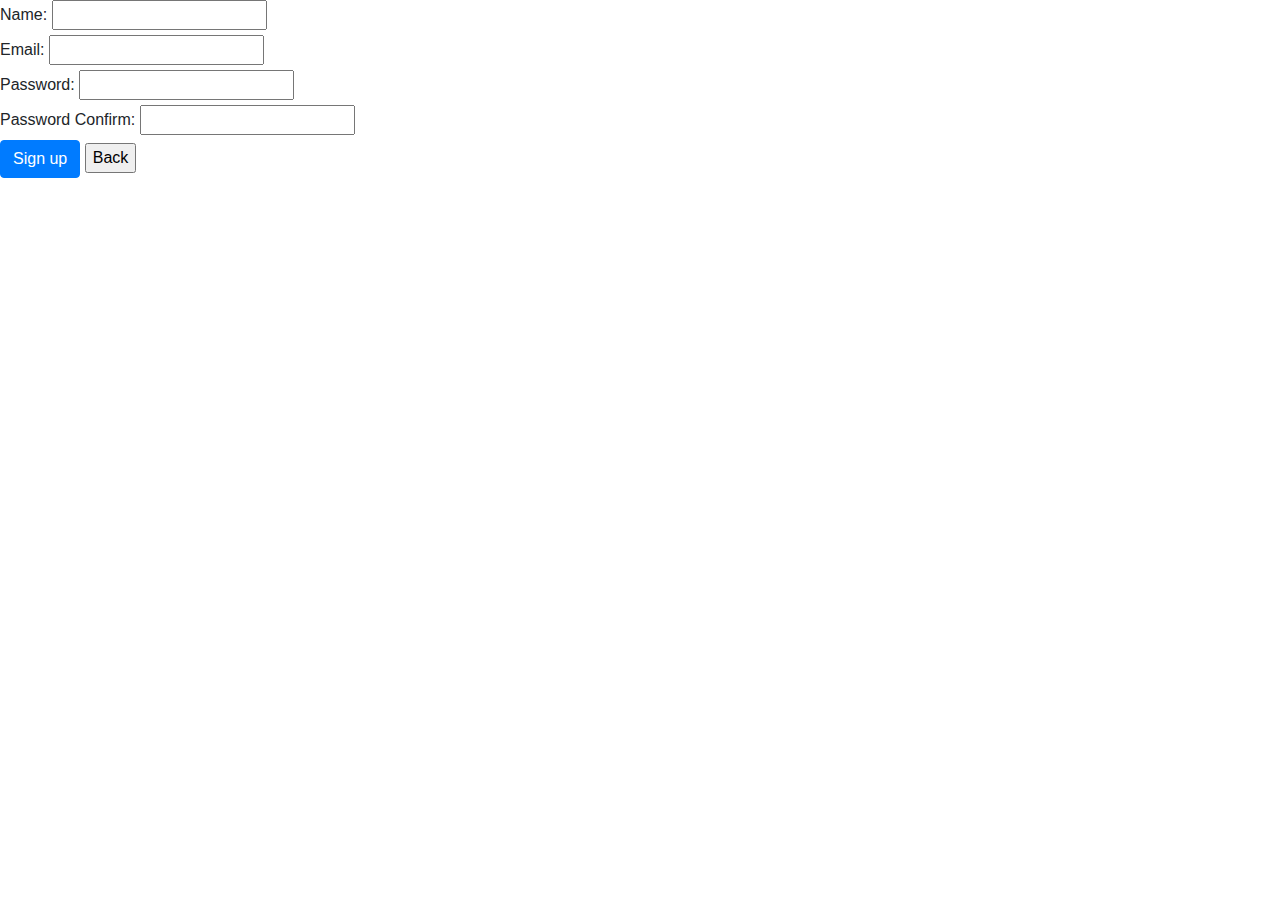
<file: src/main/resources/static/register.html>
<!DOCTYPE html>
<html lang="en">
<head>
    <script src="https://ajax.googleapis.com/ajax/libs/jquery/3.5.1/jquery.min.js"></script>
    <meta charset="UTF-8">
    <link rel="stylesheet"
          href="https://stackpath.bootstrapcdn.com/bootstrap/4.4.1/css/bootstrap.min.css"
          integrity="sha384-Vkoo8x4CGsO3+Hhxv8T/Q5PaXtkKtu6ug5TOeNV6gBiFeWPGFN9MuhOf23Q9Ifjh"
          crossorigin="anonymous">
    <title>회원가입</title>

    <script>

        $(document).ready(function() {
            $("#signupForm").submit(function(event) {
                event.preventDefault(); // 폼 전송 방지

                const formData = {
                    department: '1',
                    emailId: $("#emailId").val(),
                    password: $("#password").val(),
                    passwordConfirm: $("#passwordConfirm").val()
                };

                $.ajax({
                    type: "POST",
                    contentType: "application/json; charset=utf-8",
                    url: "http://localhost:8080/api/admins/signup",
                    data: JSON.stringify(formData),
                    dataType: 'json',
                    success: function(response) {
                        if (response.success === true) {
                            alert('회원가입이 완료되었습니다.');
                            // localStorage.setItem('jwtToken', data.token);
                            window.location.href = 'http://localhost:8080/login.html';
                        } else {
                            // alert('Invalid email or password. Please try again.');
                            alert('이메일 또는 비밀번호가 일치하지 않습니다. 다시 시도해 주세요.');
                        }
                    },
                    error: function(e) {
                        alert("Error: " + e.responseText);
                    }
                });
            });
        });

    </script>

</head>
<body>

<form id="signupForm">
    <label for="adminName">Name:</label>
    <input type="adminName" id="adminName" name="adminName"><br>
    <label for="emailId">Email:</label>
    <input type="emailId" id="emailId" name="emailId"><br>
    <label for="password">Password:</label>
    <input type="password" id="password" name="password"><br>
    <label for="passwordConfirm">Password Confirm:</label>
    <input type="passwordConfirm" id="passwordConfirm" name="passwordConfirm"><br>

    <button id="btn-save" class="btn btn-primary">Sign up</button>
    <a href="login.html"><input type="button" value="Back"></a>
</form>

</body>
</html>
</file>
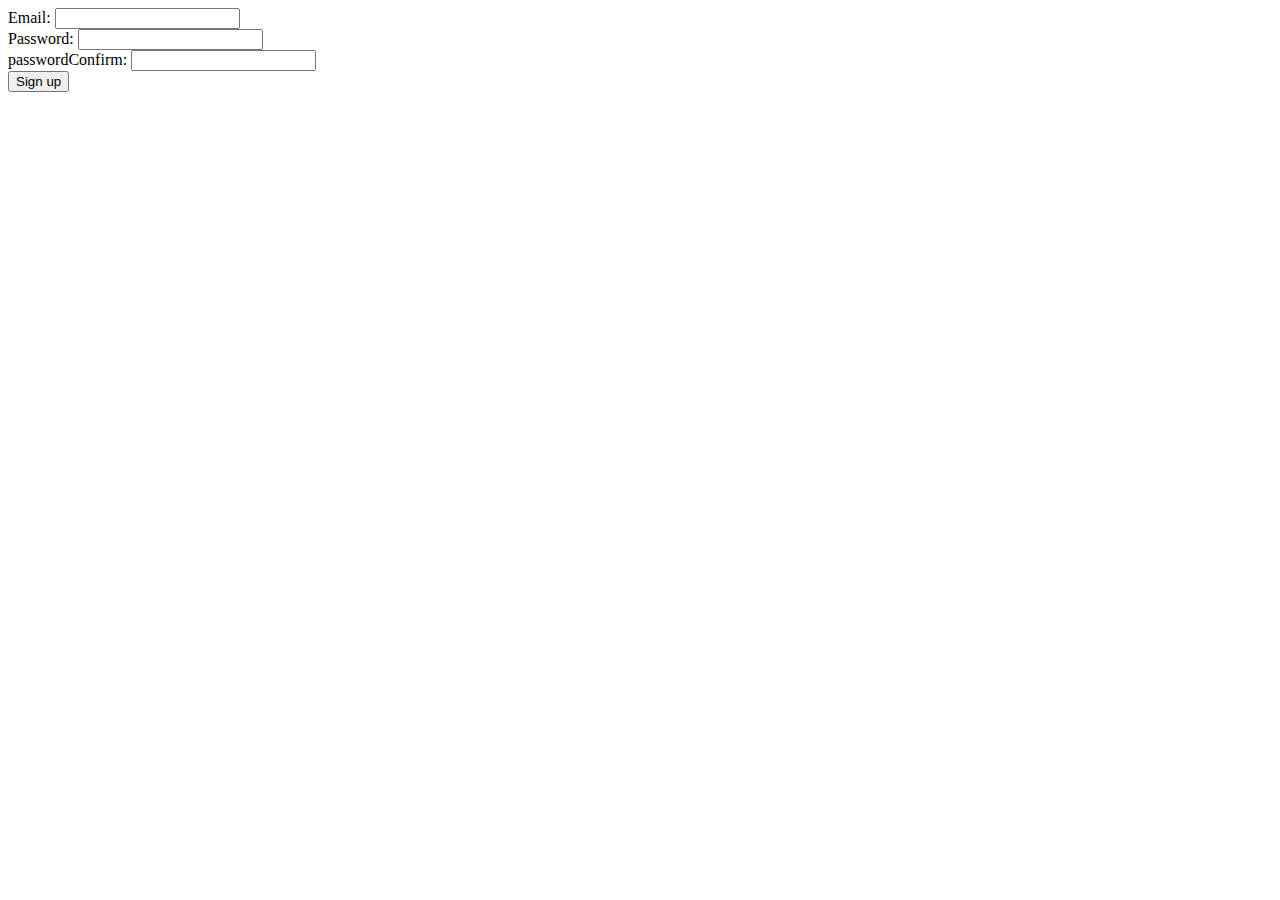
<file: src/main/resources/templates/login.html>
<!DOCTYPE html>
<html lang="en">
<head>
    <script src="https://ajax.googleapis.com/ajax/libs/jquery/3.5.1/jquery.min.js"></script>
    <meta charset="UTF-8">
    <title>로그인</title>

    <script>

        $(document).ready(function() {
            $("#loginForm").submit(function(event) {
                event.preventDefault(); // 폼 전송 방지

                var formData = {
                    email: $("#email").val(),
                    password: $("#password").val(),
                    passwordConfirm: $("#passwordConfirm").val()
                };

                $.ajax({
                    type: "POST",
                    contentType: "application/json",
                    url: "/api/members/login",
                    data: JSON.stringify(formData),
                    dataType: 'json',
                    success: function(response) {
                        alert(response);
                    },
                    error: function(e) {
                        alert("Error: " + e.responseText);
                    }
                });
            });
        });

    </script>


</head>
<body>

<form id="loginForm">
    <label for="email">Email:</label>
    <input type="email" id="email" name="email"><br>
    <label for="password">Password:</label>
    <input type="password" id="password" name="password"><br>
    <label for="passwordConfirm">passwordConfirm:</label>
    <input type="passwordConfirm" id="passwordConfirm" name="passwordConfirm"><br>
    <button type="submit">Sign up</button>
</form>

</body>
</html>
</file>
